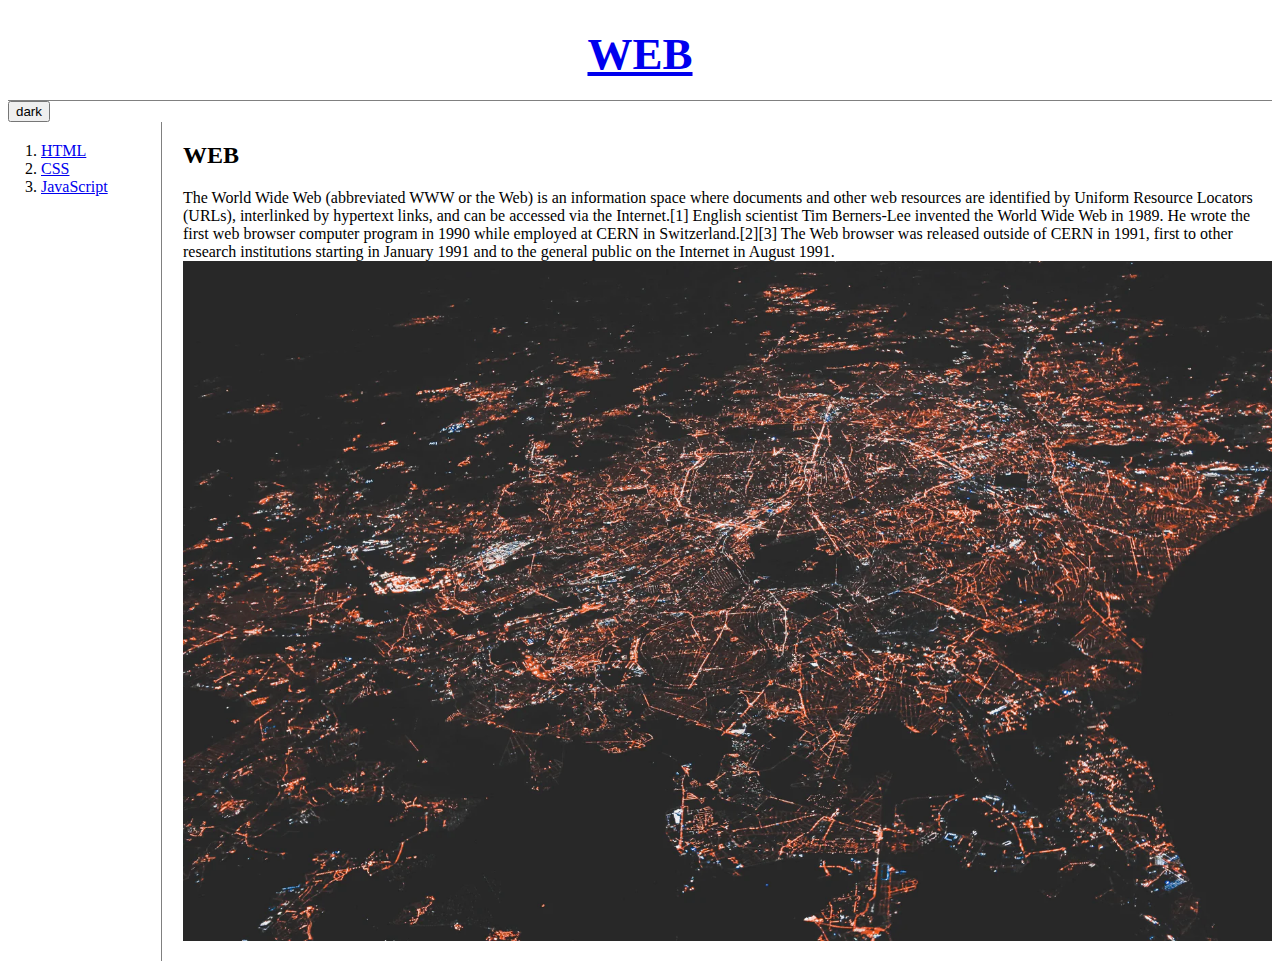
<file: index.html>
<!DOCTYPE html>
<html>
<head>
  <title>WEB1 - Welcome</title>
  <meta charset="utf-8">
  <link rel="stylesheet" href="style.css">
  <script src="https://ajax.googleapis.com/ajax/libs/jquery/3.2.1/jquery.min.js"></script>
  <script src="colors.js"></script>
</head>
<body>
  <h1><a href="index.html">WEB</a></h1>
  <input type="button" value="dark" onclick="darklightHandler(this)">
  <div id="grid">
    <ol>
      <li><a href="1.html">HTML</a></li>
      <li><a href="2.html">CSS</a></li>
      <li><a href="3.html">JavaScript</a></li>
    </ol>
    <div id="article">
      <h2>WEB</h2>
      <p>The World Wide Web (abbreviated WWW or the Web) is an information space where documents and other web resources are identified by Uniform Resource Locators (URLs), interlinked by hypertext links, and can be accessed via the Internet.[1] English scientist Tim Berners-Lee invented the World Wide Web in 1989. He wrote the first web browser computer program in 1990 while employed at CERN in Switzerland.[2][3] The Web browser was released outside of CERN in 1991, first to other research institutions starting in January 1991 and to the general public on the Internet in August 1991.
      <img src="photo.png" width="100%"> </p>
    </div>
  </div>
</body>
</html>
</file>
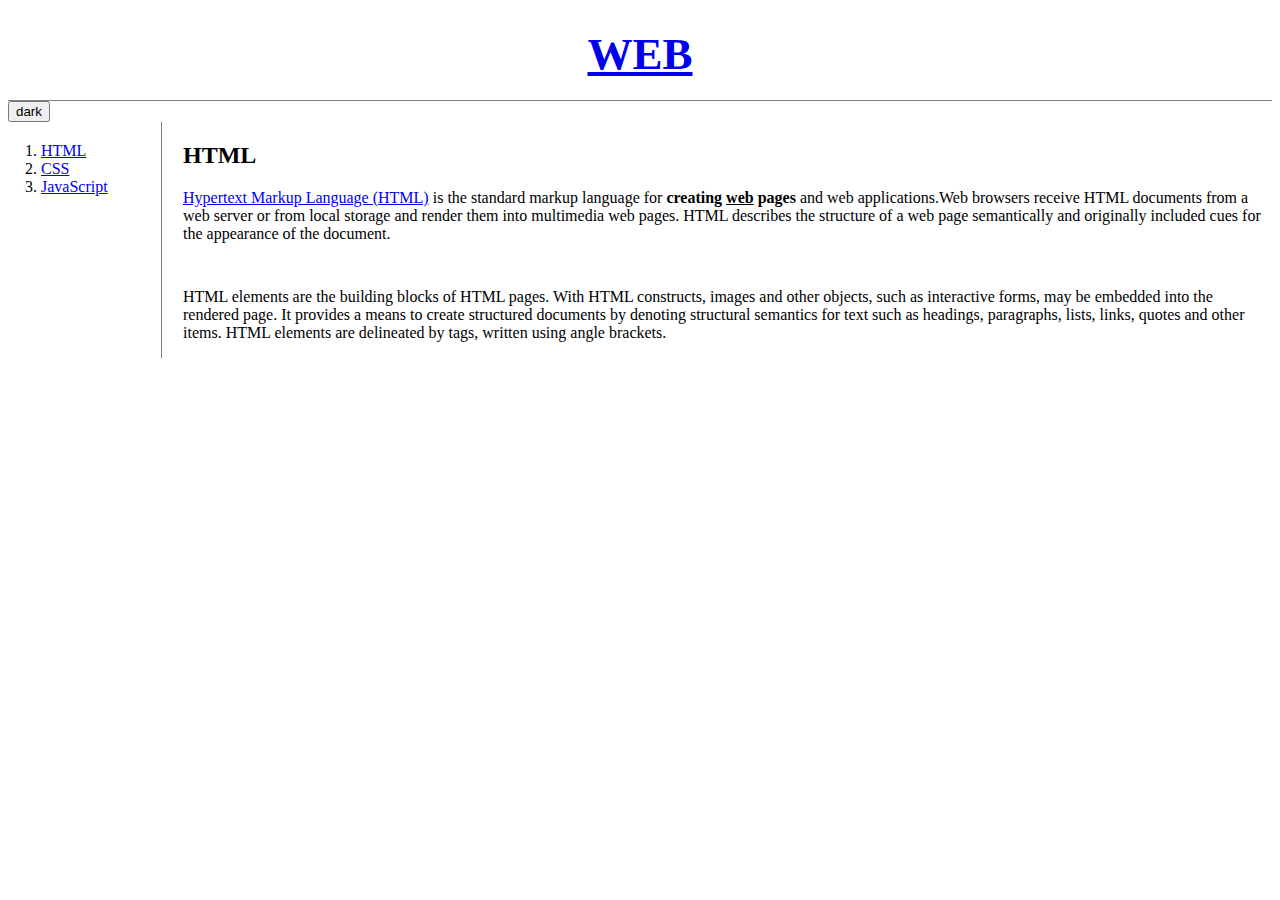
<file: 1.html>
<!DOCTYPE html>
<html>
<head>
  <title>WEB1 - HTML</title>
  <meta charset="utf-8">
  <link rel="stylesheet" href="style.css">
  <script src="https://ajax.googleapis.com/ajax/libs/jquery/3.2.1/jquery.min.js"></script>
  <script src="colors.js"></script>
</head>
<body>
  <h1><a href="index.html">WEB</a></h1>
  <input type="button" value="dark" onclick="darklightHandler(this)">
  <div id="grid">
    <ol>
      <li><a href="1.html">HTML</a></li>
      <li><a href="2.html">CSS</a></li>
      <li><a href="3.html">JavaScript</a></li>
    </ol>
    <div id="article">
      <h2>HTML</h2>
      <p><a href="https://www.w3.org/TR/html5/" target="_blank" title="html5 specification">Hypertext Markup Language (HTML)</a> is the standard markup language for <strong>creating <u>web</u> pages</strong> and web applications.Web browsers receive HTML documents from a web server or from local storage  and render them into multimedia web pages. HTML describes the structure of a web page semantically and originally included cues for the appearance of  the document.</p>
      <p style="margin-top:45px;">HTML elements are the building blocks of HTML pages. With HTML constructs, images and other objects, such as interactive forms, may be embedded into the rendered page. It provides a means to create structured documents by denoting structural semantics for text such as headings, paragraphs, lists, links, quotes and other items. HTML elements are delineated by tags, written using angle brackets.</p>
    </div>
  </div>
</body>
</html>
</file>
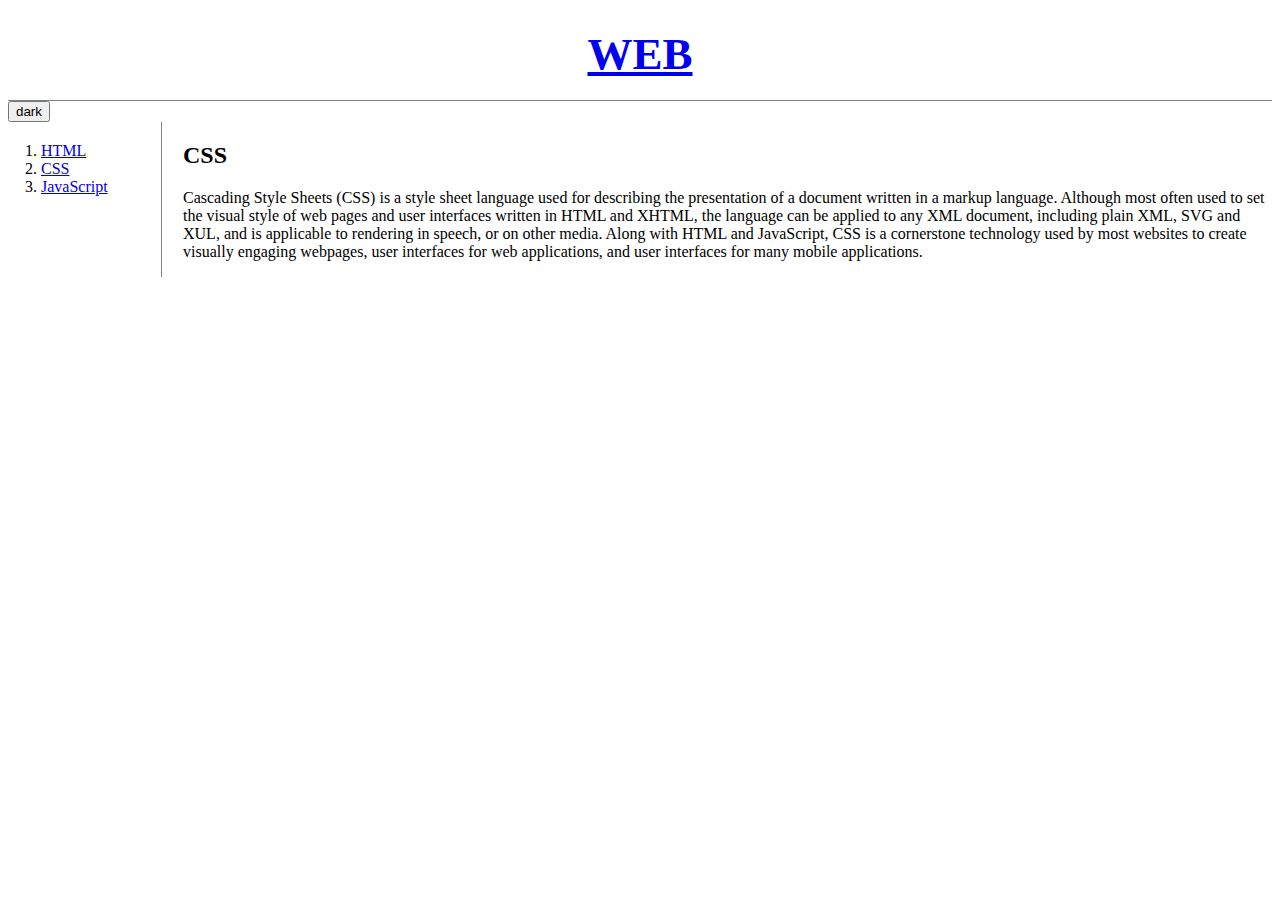
<file: 2.html>
<!DOCTYPE html>
<html>
<head>
  <title>WEB1 - CSS</title>
  <meta charset="utf-8">
  <link rel="stylesheet" href="style.css">
  <script src="https://ajax.googleapis.com/ajax/libs/jquery/3.2.1/jquery.min.js"></script>
  <script src="colors.js"></script>
</head>
<body>
  <h1><a href="index.html">WEB</a></h1>
  <input type="button" value="dark" onclick="darklightHandler(this)">
  <div id="grid">
    <ol>
      <li><a href="1.html">HTML</a></li>
      <li><a href="2.html">CSS</a></li>
      <li><a href="3.html">JavaScript</a></li>
    </ol>
    <div id="article">
      <h2>CSS</h2>
      <p>Cascading Style Sheets (CSS) is a style sheet language used for describing the presentation of a document written in a markup language. Although most often used to set the visual style of web pages and user interfaces written in HTML and XHTML, the language can be applied to any XML document, including plain XML, SVG and XUL, and is applicable to rendering in speech, or on other media. Along with HTML and JavaScript, CSS is a cornerstone technology used by most websites to create visually engaging webpages, user interfaces for web applications, and user interfaces for many mobile applications.</p>
    </div>
  </div>
</body>
</html>
</file>
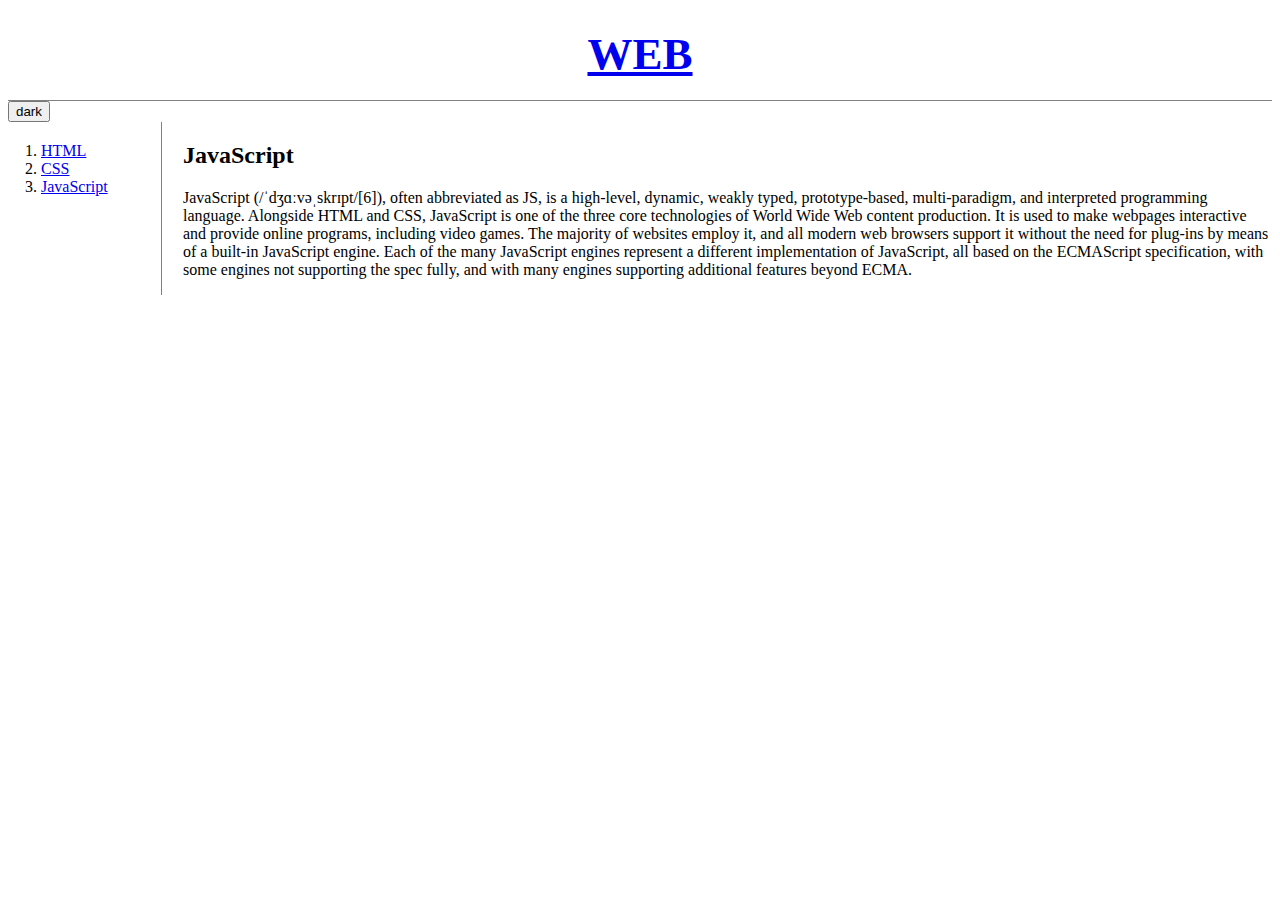
<file: 3.html>
<!DOCTYPE html>
<html>
<head>
  <title>WEB1 - JavaScript</title>
  <meta charset="utf-8">
  <link rel="stylesheet" href="style.css">
  <script src="https://ajax.googleapis.com/ajax/libs/jquery/3.2.1/jquery.min.js"></script>
  <script src="colors.js"></script>
</head>
<body>
  <h1><a href="index.html">WEB</a></h1>
  <input type="button" value="dark" onclick="darklightHandler(this)">
  <div id="grid">
    <ol>
      <li><a href="1.html">HTML</a></li>
      <li><a href="2.html">CSS</a></li>
      <li><a href="3.html">JavaScript</a></li>
    </ol>
    <div id="article">
      <h2>JavaScript</h2>
      <p>JavaScript (/ˈdʒɑːvəˌskrɪpt/[6]), often abbreviated as JS, is a high-level, dynamic, weakly typed, prototype-based, multi-paradigm, and interpreted programming language. Alongside HTML and CSS, JavaScript is one of the three core technologies of World Wide Web content production. It is used to make webpages interactive and provide online programs, including video games. The majority of websites employ it, and all modern web browsers support it without the need for plug-ins by means of a built-in JavaScript engine. Each of the many JavaScript engines represent a different implementation of JavaScript, all based on the ECMAScript specification, with some engines not supporting the spec fully, and with many engines supporting additional features beyond ECMA.</p>
    </div>
  </div>
</body>
</html>
</file>
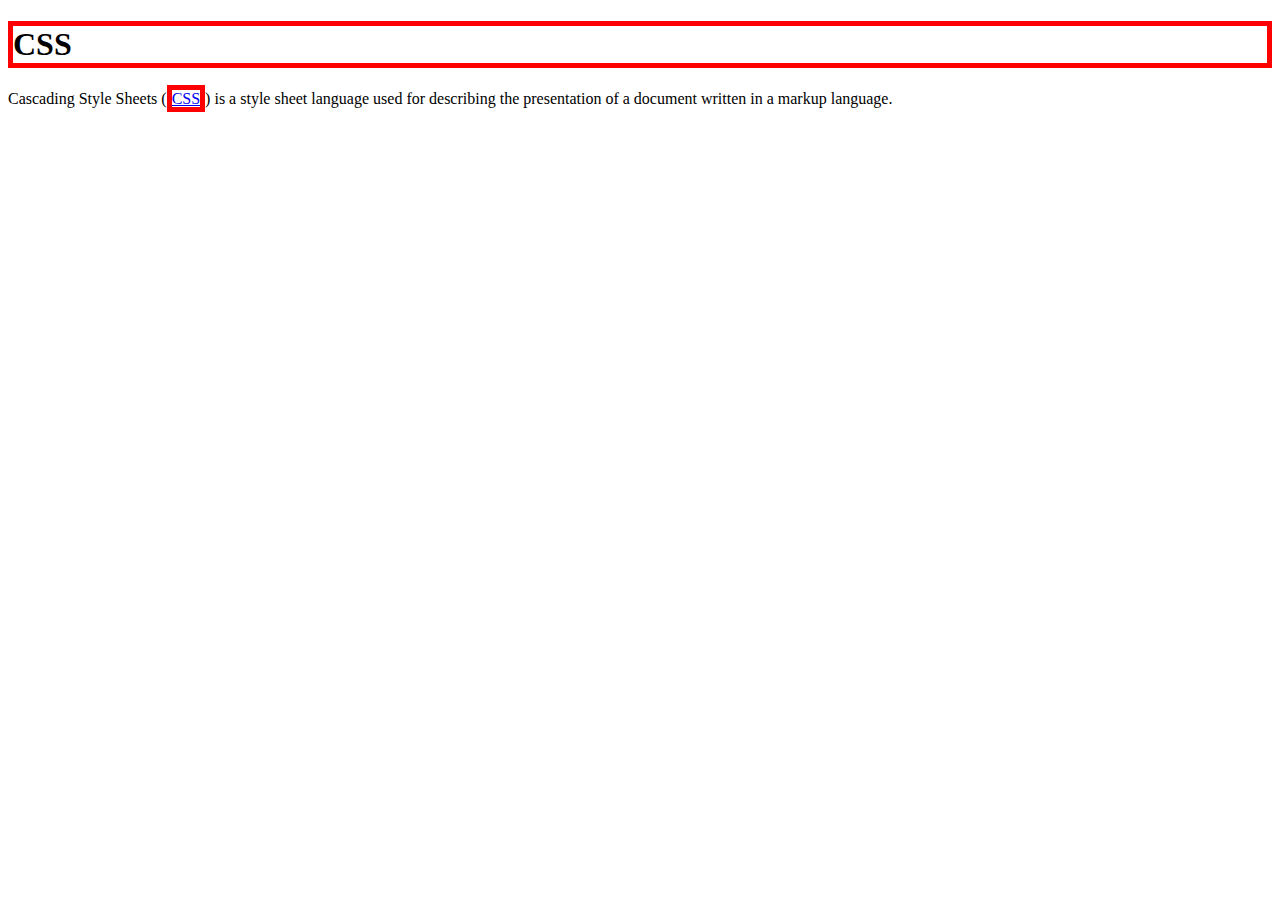
<file: box.html>
<!DOCTYPE html>
<html>
  <head>
    <meta charset="utf-8">
    <title></title>
    <style>
      h1, a {
        border:5px solid red;
      }
    </style>
  </head>
  <body>
    <h1>CSS</h1>Cascading Style Sheets (<a href="https://ko.wikipedia.org/wiki/CSS">CSS</a>) is a style sheet language used for describing the presentation of a document written in a markup language.
  </body>
</html>
</file>
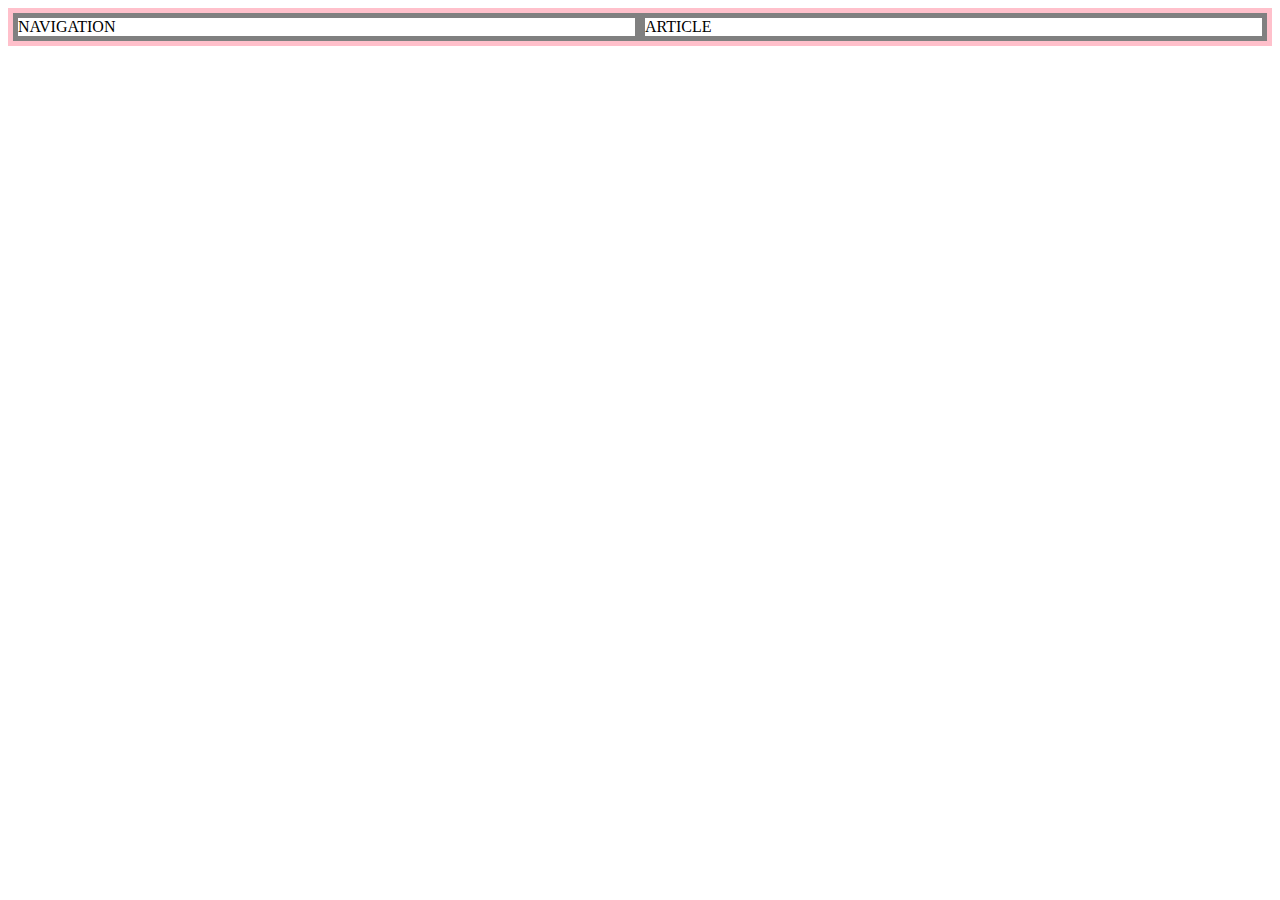
<file: grid.html>
<!DOCTYPE html>
<html lang="en" dir="ltr">
  <head>
    <meta charset="utf-8">
    <title></title>
    <style>
      #grid {
        border:5px solid pink;
        display:grid;
        grid-template-columns: 1fr 1fr;
      }
      div {
        border:5px solid gray;
      }
    </style>
  </head>
  <body>
    <div id="grid">
      <div>NAVIGATION</div>
      <div>ARTICLE</div>
    </div>
  </body>
</html>
</file>
<file: style.css>
<style>
  body {
    margin: 0;
  }
  h1 {
    font-size: 45px;
    text-align: center;
    border-bottom: 1px solid gray;
    margin: 0;
    padding: 20px;
  }
  ol {
    border-right: 1px solid gray;
    width: 100px;
    margin: 0;
    padding: 20px;
  }
  #grid {
    display: grid;
    grid-template-columns: 150px 1fr;
  }
  #grid ol {
    padding-left: 33px;
  }
  #article {
    padding-left: 25px;
  }
  @media(max-width:800px) {
    #grid {
      display: block;
    }
    ol {
      border-right: none;
    }
    h1 {
      border-bottom: none;
    }
  }
</style>
</file>
